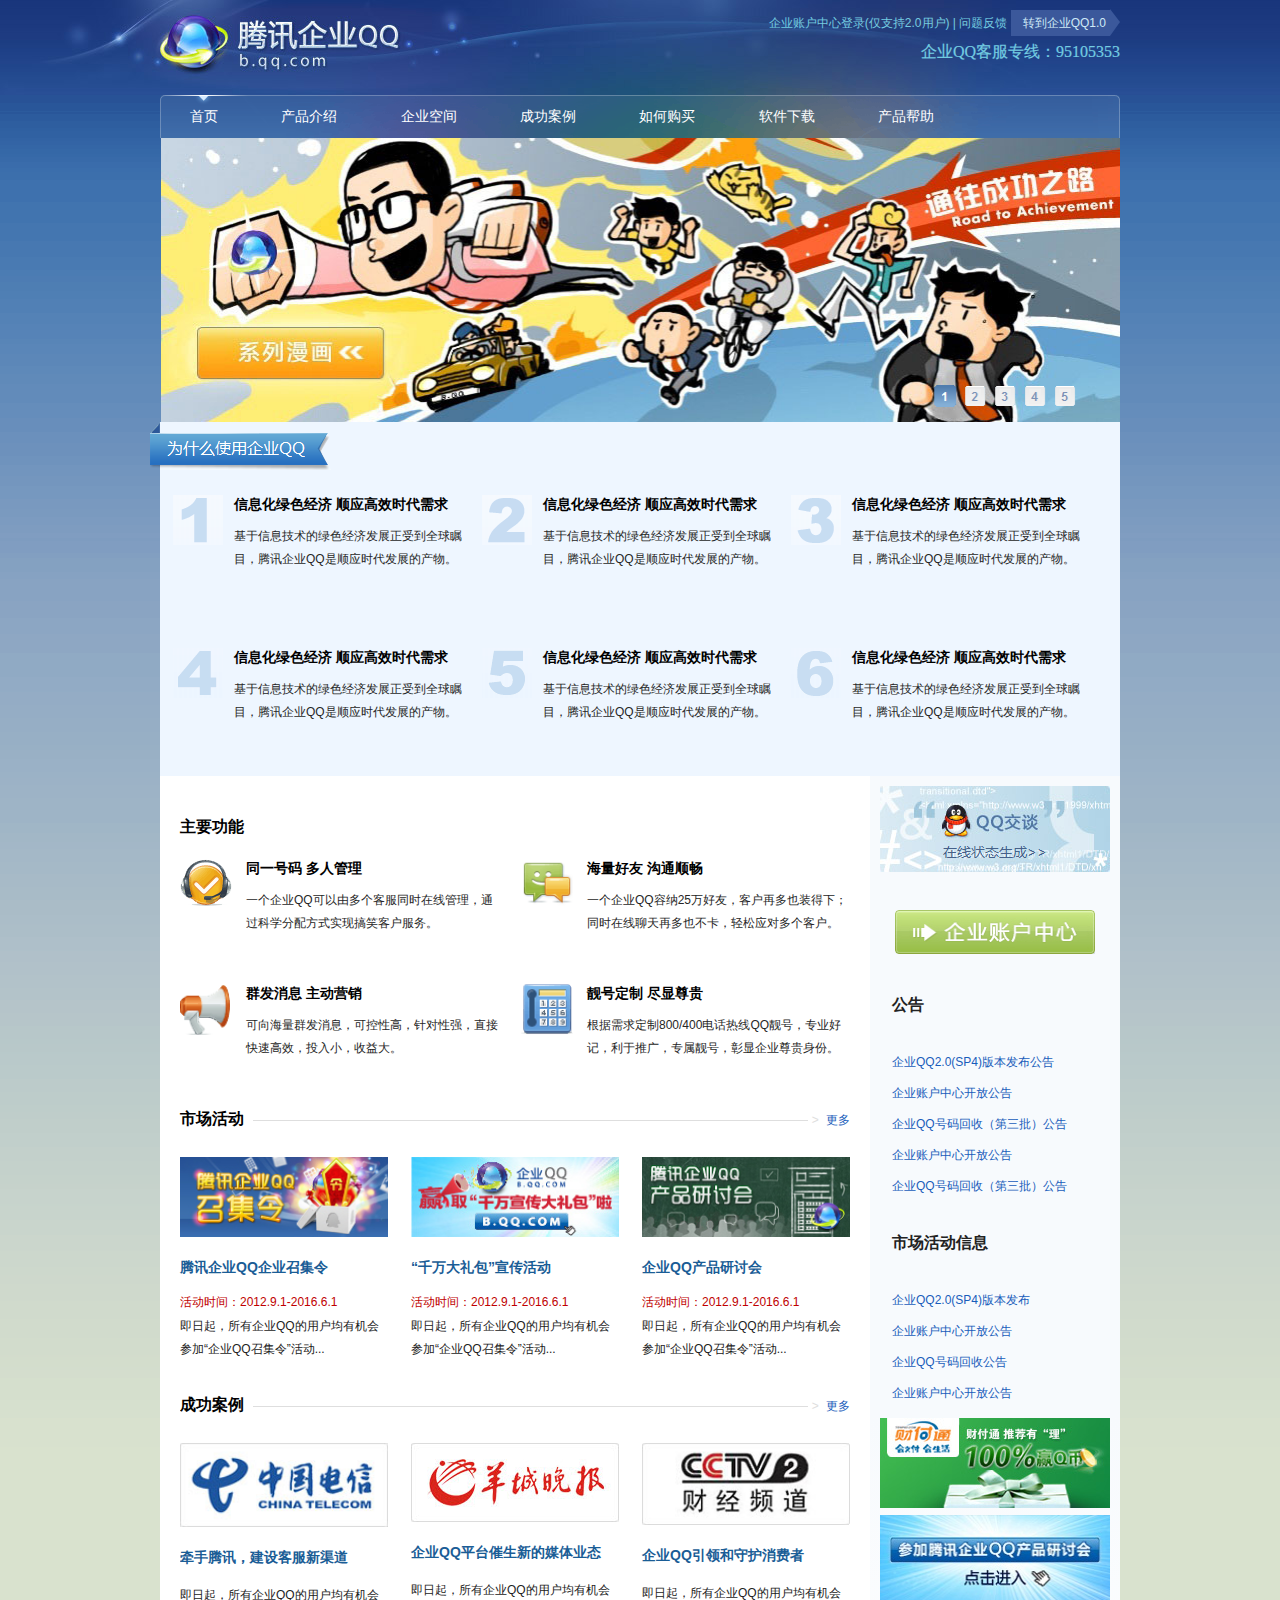
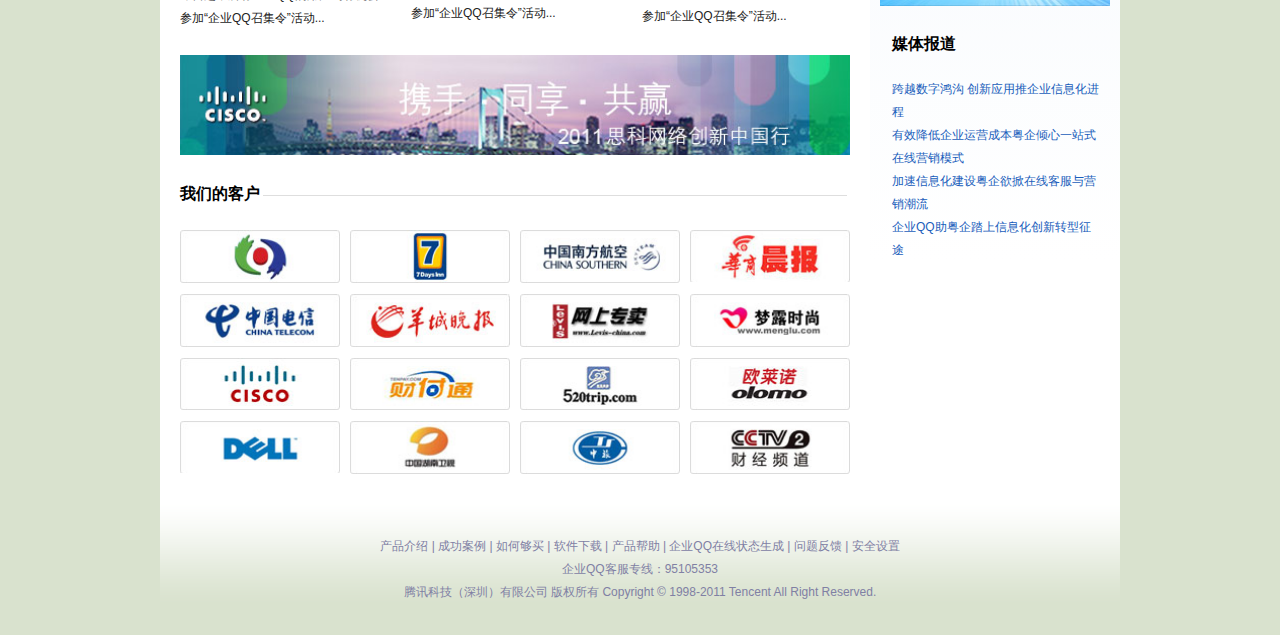
<file: index.html>
<!DOCTYPE html>
<html>
	<head>
		<meta charset="utf-8" />
		<title></title>
		<!-- 初始化样式、公共样式、自定义样式 -->
		<link rel="stylesheet" type="text/css" href="css/reset.css"/>
		<link rel="stylesheet" type="text/css" href="css/public.css"/>
		<link rel="stylesheet" type="text/css" href="css/index.css"/>
		<!--[if lt IE 9]>
		  <script src="http://cdn.static.runoob.com/libs/html5shiv/3.7/html5shiv.min.js"></script>
		<![endif]-->
	</head>
	<body>
		<!-- wrapper start-->
		<div class="wrapper">
			<!-- top start -->
			<header>
				<div class="head-text center">
					<p>企业账户中心登录(仅支持2.0用户) | 问题反馈 <span class="turnQq"><a href="javascript:;">转到企业QQ1.0</a></span><span class="arrows">					
					</span></p>
					<p><i class="iconfontyyy"><span class="qqService">企业QQ客服专线：95105353</span></i></p>
				</div>
			</header><!-- top end -->
			
			<!-- content box start -->
			<div class="big-box center">
				<!-- nav start -->
				<nav class="top-nav">
					<ul>
						<li class="active" ><a href="javascript:;">首页</a></li>
						<li><a href="product.html">产品介绍</a></li>
						<li><a href="company-space.html">企业空间</a></li>
						<li><a href="successful-case.html">成功案例</a></li>
						<li><a href="buy.html">如何购买</a></li>
						<li><a href="download.html">软件下载</a></li>
						<li><a href="help.html">产品帮助</a></li>
					</ul>
				</nav><!-- nav end -->
				
				<!-- 轮播图 start-->
				<div class="carousel">
					<img src="img/1.png"/>
				</div><!-- 轮播图 end-->
				
				<!-- 为什么使用企业QQ start-->
				<div class="middle2">
					<div class="middle2-header"></div>
					<div class="middle2-test-list">
						<ul class="why-use">
							<li>
								<figure><img src="img/num1.png"/></figure>
								<span id="">
									<h3>信息化绿色经济 顺应高效时代需求</h3>
									<p>基于信息技术的绿色经济发展正受到全球瞩目，腾讯企业QQ是顺应时代发展的产物。</p>
								</span>
							</li>
							<li>
								<figure><img src="img/num2.png"/></figure>
								<span id="">
									<h3>信息化绿色经济 顺应高效时代需求</h3>
									<p>基于信息技术的绿色经济发展正受到全球瞩目，腾讯企业QQ是顺应时代发展的产物。</p>
								</span>
							</li>
							<li>
								<figure><img src="img/num3.png"/></figure>
								<span id="">
									<h3>信息化绿色经济 顺应高效时代需求</h3>
									<p>基于信息技术的绿色经济发展正受到全球瞩目，腾讯企业QQ是顺应时代发展的产物。</p>
								</span>
							</li>
							<li>
								<figure><img src="img/num4.png"/></figure>
								<span id="">
									<h3>信息化绿色经济 顺应高效时代需求</h3>
									<p>基于信息技术的绿色经济发展正受到全球瞩目，腾讯企业QQ是顺应时代发展的产物。</p>
								</span>
							</li>
							<li>
								<figure><img src="img/num5.png"/></figure>
								<span id="">
									<h3>信息化绿色经济 顺应高效时代需求</h3>
									<p>基于信息技术的绿色经济发展正受到全球瞩目，腾讯企业QQ是顺应时代发展的产物。</p>
								</span>
							</li>
							<li>
								<figure><img src="img/num6.png"/></figure>
								<span id="">
									<h3>信息化绿色经济 顺应高效时代需求</h3>
									<p>基于信息技术的绿色经济发展正受到全球瞩目，腾讯企业QQ是顺应时代发展的产物。</p>
								</span>
							</li>
						</ul>					
					</div>
				</div><!-- 为什么使用企业QQ end-->
				
				<div class="middle3 clearFloat">
					<!--middle3 left start-->
					<div class="middle3-left left">
						<!--main function start -->
						<div class="main-function">
							<h3 class="f_16">主要功能</h3>
							<div class="function-list">
								<ul class="clearFloat">
									<li class="left left-li">
										<figure class="function-img left"><img src="img/QQ副本.png"/></figure>
										<span class="leftSpan left">
											<h3>同一号码 多人管理</h3>
											<p>一个企业QQ可以由多个客服同时在线管理，通过科学分配方式实现搞笑客户服务。</p>
										</span>
									</li>
									<li class="right right-li">
										<span class="rightSpan right">
											<h3>海量好友 沟通顺畅</h3>
											<p>一个企业QQ容纳25万好友，客户再多也装得下；同时在线聊天再多也不卡，轻松应对多个客户。</p>
										</span>
										<figure class="function-img right"><img src="img/腾讯企业QQ副本.png"/></figure>
									</li>
									<li class="left left-li">
										<figure class="function-img left"><img  src="img/腾讯企业QQ.png"/></figure>
										<span class="leftSpan left">
											<h3>群发消息 主动营销</h3>
											<p>可向海量群发消息，可控性高，针对性强，直接快速高效，投入小，收益大。</p>
										</span>
									</li>
									<li class="right right-li">
										<span class="rightSpan right">
											<h3>靓号定制 尽显尊贵</h3>
											<p>根据需求定制800/400电话热线QQ靓号，专业好记，利于推广，专属靓号，彰显企业尊贵身份。</p>
										</span>
										<figure class="function-img right"><img src="img/qq电话.png"/></figure>
									</li>
								</ul>
							</div>
						</div><!--main function end -->	
											
						<!-- marketing activity atart-->
						<div class="market-activi clearFloat">
							<!-- title start -->
							<div class="market-activi-title">
								<span class="bold f_16">市场活动</span>
								<span class="hr f_16"></span> <span class="hrF">&gt;</span>
								<span class="f_12 right more"> <a href="javascript:;">更多</a></span>
							</div><!-- title end -->
							<!-- active list start -->
							<div class="active-list">
								<div class="activi-one activity">
									<img src="img/3.png"/>
									<h3>腾讯企业QQ企业召集令</h3>
									<p class="activeTime">活动时间：2012.9.1-2016.6.1</p>
									<p class="activeCont">即日起，所有企业QQ的用户均有机会参加“企业QQ召集令”活动...</p>
								</div>
								<div class="activi-two  activity">
									<img src="img/4.png"/>
									<h3>“千万大礼包”宣传活动</h3>
									<p class="activeTime">活动时间：2012.9.1-2016.6.1</p>
									<p class="activeCont">即日起，所有企业QQ的用户均有机会参加“企业QQ召集令”活动...</p>
								</div>
								<div class="activi-three activity">
									<img src="img/5.png"/>
									<h3>企业QQ产品研讨会</h3>
									<p class="activeTime">活动时间：2012.9.1-2016.6.1</p>
									<p class="activeCont">即日起，所有企业QQ的用户均有机会参加“企业QQ召集令”活动...</p>
								</div>							
							</div><!-- active list end -->						
						</div><!-- marketing activity end-->	
						
						<!-- marketing activity atart-->
						<div class="successful-case">
							<div class="market-activi-title">
								<span class="bold f_16">成功案例</span>
								<span class="hr f_16"></span> <span class="hrF">&gt;</span>
								<span class="f_12 right more"> <a href="javascript:;">更多</a></span>
							</div>
							<div class="active-list">
								<!-- title start -->
								<div class="activi-one activity">
									<img src="img/6.png"/>
									<h3>牵手腾讯，建设客服新渠道</h3>
									<p class="activeCont">即日起，所有企业QQ的用户均有机会参加“企业QQ召集令”活动...</p>
								</div><!-- title end -->
								<!-- active list start -->
								<div class="activi-two  activity">
									<img src="img/7.png"/>
									<h3>企业QQ平台催生新的媒体业态</h3>
									<p class="activeCont">即日起，所有企业QQ的用户均有机会参加“企业QQ召集令”活动...</p>
								</div>
								<div class="activi-three activity">
									<img src="img/8.png"/>
									<h3>企业QQ引领和守护消费者</h3>
									<p class="activeCont">即日起，所有企业QQ的用户均有机会参加“企业QQ召集令”活动...</p>
								</div>
							</div><!-- active list end -->
						</div><!-- marketing activity end-->
						
						<!-- sisco start -->
						<div class="sisco">
							<img src="img/11.png"/>
						</div><!-- sisco end -->
						
						<div class="our-customer">						
							<div class="our-customer">
								<span class="bold f_16">我们的客户</span>
								<span class="ourHr"></span>
							</div>
							<div class="customer-img-list">
								<ul>
									<li><img src="img/12.png"/></li>
									<li><img src="img/13.png"/></li>
									<li><img src="img/14.png"/></li>
									<li><img src="img/15.png"/></li>
									<li><img src="img/16.png"/></li>
									<li><img src="img/17.png"/></li>
									<li><img src="img/18.png"/></li>
									<li><img src="img/19.png"/></li>
									<li><img src="img/20.png"/></li>
									<li><img src="img/21.png"/></li>
									<li><img src="img/22.png"/></li>
									<li><img src="img/23.png"/></li>
									<li><img src="img/24.png"/></li>
									<li><img src="img/25.png"/></li>
									<li><img src="img/26.png"/></li>
									<li><img src="img/27.png"/></li>
								</ul>
							</div>						
						</div> 
						
					</div><!--middle3 left start-->				
						
					<!-- middle3 right start-->
					<div class="middle3-right right">
						<!-- middle3-right-box1 start-->
						<div class="middle3-right-box1 clearFloat">
							<a class="qqTalk" href="javascript:;"><img src="img/28.png"/></a>
							<a class="toCompany" href="javascript:;"><img src="img/29.png"/></a>
							<div class="notice-box">
								<h3 class="notice-box-title">公告</h3>
								<ul class="notice-list">
									<li><a href="#">企业QQ2.0(SP4)版本发布公告</a></li>
									<li><a href="#">企业账户中心开放公告</a></li>
									<li><a href="#">企业QQ号码回收（第三批）公告</a></li>
									<li><a href="#">企业账户中心开放公告</a></li>
									<li><a href="#">企业QQ号码回收（第三批）公告</a></li>
								</ul>
								<h3 class="notice-box-title">市场活动信息</h3>
								<ul class="notice-list">
									<li><a href="#">企业QQ2.0(SP4)版本发布</a></li>
									<li><a href="#">企业账户中心开放公告</a></li>
									<li><a href="#">企业QQ号码回收公告</a></li>
									<li><a href="#">企业账户中心开放公告</a></li>
								</ul>							
							</div>
						</div><!-- middle3-right-box1 end-->
						<!-- middle3-right-box2 start-->
						<div class="middle3-right-box2">
							<a class="tenpay" href="javascript:;"><img src="img/9.png"/></a>
							<a class="qqSeminar" href="javascript:;"><img src="img/10.png"/></a>
							<div class="media-report">
								<h3 class="media-title f_16">媒体报道</h3>
								<ul class="media-list">
									<li><a href="#">跨越数字鸿沟 创新应用推企业信息化进程</a></li>
									<li><a href="#">有效降低企业运营成本粤企倾心一站式在线营销模式</a></li>
									<li><a href="#">加速信息化建设粤企欲掀在线客服与营销潮流</a></li>
									<li><a href="#">企业QQ助粤企踏上信息化创新转型征途</a></li>
								</ul>						
							</div>
						</div><!-- middle3-right-box1 end-->
					</div><!-- middle3 right end-->	
				</div>		
				
				<!-- foot placeholder start -->
				<div class="foot-push"></div>
				<!-- foot placeholder end -->	
			</div><!-- content box end -->
		</div><!-- wrapper end-->
		
		<!-- footer start -->
		<div class="foot-box center f_12">
			<p><a href="#">产品介绍 &#124; </a><a href="#">成功案例 &#124; </a><a href="#">如何够买 &#124; </a><a href="#">软件下载 &#124; </a><a href="#">产品帮助 &#124; </a><a href="#">企业QQ在线状态生成 &#124; </a><a href="#">问题反馈 &#124; </a><a href="#">安全设置</a></p>
			<p>企业QQ客服专线：95105353</p>
	       	<p>腾讯科技（深圳）有限公司  版权所有  Copyright &copy; 1998-2011 Tencent All Right Reserved.</p>			
		</div><!-- footer start -->
	</body>
</html>
</file>
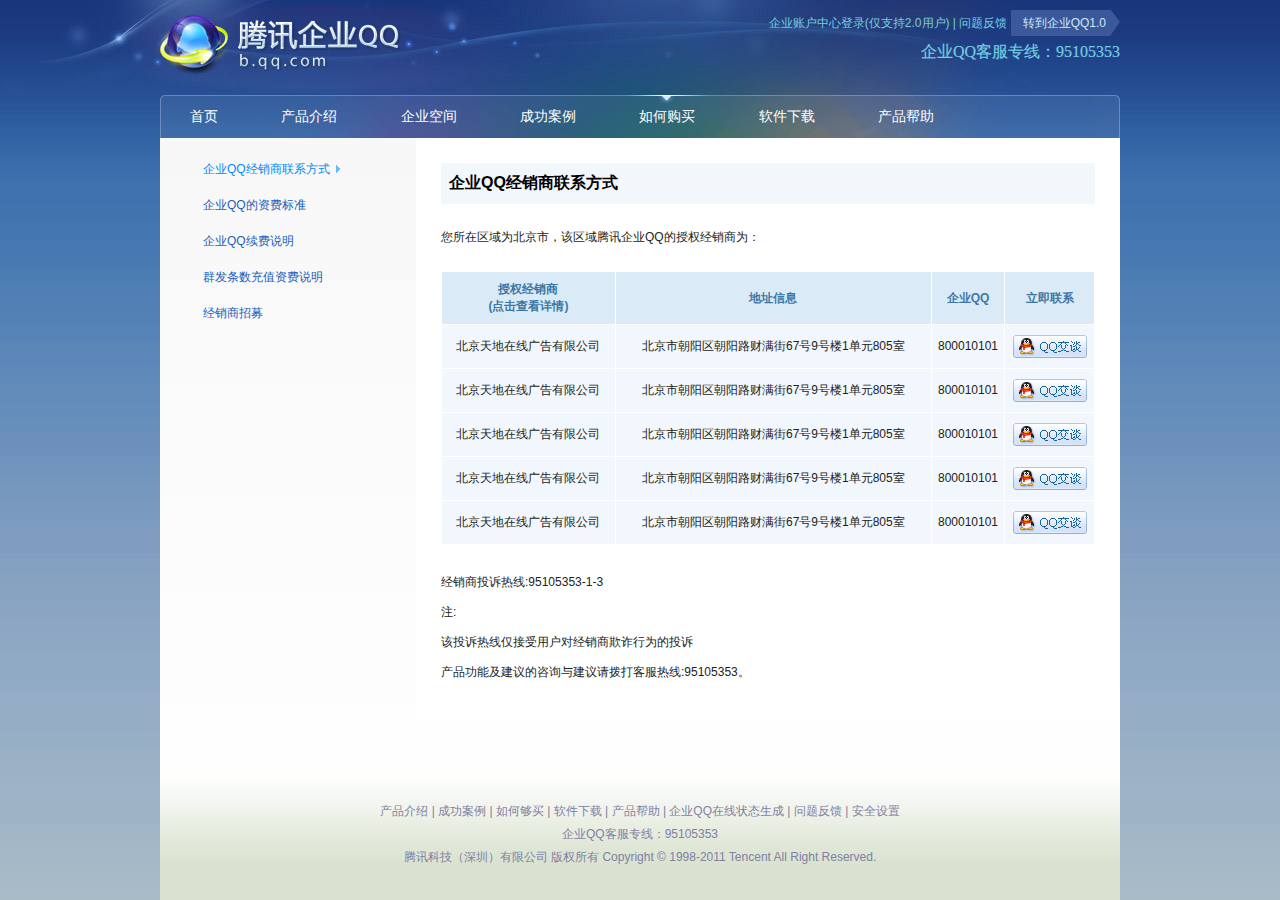
<file: buy.html>
<!DOCTYPE html>
<html>
	<head>
		<meta charset="utf-8" />
		<title></title>
		<!-- 初始化样式、公共样式、自定义样式 -->
		<link rel="stylesheet" type="text/css" href="css/reset.css"/>
		<link rel="stylesheet" type="text/css" href="css/public.css"/>
		<link rel="stylesheet" type="text/css" href="css/buy.css"/>
	</head>
	<body>
		<!-- wrapper start-->
		<div class="wrapper">
			<!-- top start -->
			<header>
				<div class="head-text center">
					<p>企业账户中心登录(仅支持2.0用户) | 问题反馈 <span class="turnQq"><a href="javascript:;">转到企业QQ1.0</a></span><span class="arrows">					
					</span></p>
					<p><i class="iconfontyyy"><span class="qqService">企业QQ客服专线：95105353</span></i></p>
				</div>
			</header><!-- top end -->
			
			<!-- big-box start -->
			<div class="big-box center">
				<!-- nav start -->
				<nav class="top-nav">
					<ul>
						<li><a href="index.html">首页</a></li>
						<li><a href="product.html">产品介绍</a></li>
						<li><a href="company-space.html">企业空间</a></li>
						<li><a href="successful-case.html">成功案例</a></li>
						<li class="active"><a href="javascript:;">如何购买</a></li>
						<li><a href="download.html">软件下载</a></li>
						<li><a href="help.html">产品帮助</a></li>
					</ul>
				</nav><!-- nav end -->
				
				<!-- content-box start-->
				<div class="content-box clearFloat">				
					<div class="left-box">
						<div class="content-left left">
							<ul id="left-nav">
								<li class="pro-selected"><a href="javascript:;">企业QQ经销商联系方式</a></li>
								<li><a href="javascript:;">企业QQ的资费标准</a></li>
								<li><a href="javascript:;">企业QQ续费说明</a></li>
								<li><a href="javascript:;">群发条数充值资费说明</a></li>
								<li><a href="javascript:;">经销商招募</a></li>
							</ul>
						</div>
						<div class="left-bottom-bg"></div>
					</div>				
					<div class="right-box">
						<div class="content-right right">
							<h3 class="f_16 summarize">企业QQ经销商联系方式</h2>
							<p class="f_12 titleP">您所在区域为北京市，该区域腾讯企业QQ的授权经销商为：</p>
							<table class="dealer" border="0" cellspacing="" cellpadding="">
								<thead>
									<tr>
										<th>授权经销商<br />(点击查看详情)</th>
										<th>地址信息</th>
										<th>企业QQ</th>
										<th>立即联系</th>
									</tr>
								</thead>
								<tbody>
									<tr>
										<td><span class="dealerName">北京天地在线广告有限公司</span></td>
										<td>北京市朝阳区朝阳路财满街67号9号楼1单元805室</td>
										<td>800010101</td>
										<td><a href="javascript:;"><img class="qqTalk" src="img/qqTalk.png"/></a></td>
									</tr>
									<tr>
										<td><span class="dealerName">北京天地在线广告有限公司</span></td>
										<td>北京市朝阳区朝阳路财满街67号9号楼1单元805室</td>
										<td>800010101</td>
										<td><a href="javascript:;"><img class="qqTalk" src="img/qqTalk.png"/></a></td>
									</tr>
									<tr>
										<td><span class="dealerName">北京天地在线广告有限公司</span></td>
										<td>北京市朝阳区朝阳路财满街67号9号楼1单元805室</td>
										<td>800010101</td>
										<td><a href="javascript:;"><img class="qqTalk" src="img/qqTalk.png"/></a></td>
									</tr>
									<tr>
										<td><span class="dealerName">北京天地在线广告有限公司</span></td>
										<td>北京市朝阳区朝阳路财满街67号9号楼1单元805室</td>
										<td>800010101</td>
										<td><a href="javascript:;"><img class="qqTalk" src="img/qqTalk.png"/></a></td>
									</tr>
									<tr>
										<td><span class="dealerName">北京天地在线广告有限公司</span></td>
										<td>北京市朝阳区朝阳路财满街67号9号楼1单元805室</td>
										<td>800010101</td>
										<td><a href="javascript:;"><img class="qqTalk" src="img/qqTalk.png"/></a></td>
									</tr>
								</tbody>
							</table>
							<p class="remarkP">经销商投诉热线:95105353-1-3</p>
							<p class="remarkP">注:</p>
							<p class="remarkP">该投诉热线仅接受用户对经销商欺诈行为的投诉</p>
							<p class="remarkP">产品功能及建议的咨询与建议请拨打客服热线:95105353。</p>
							<span class="intro">点击查看详情</span>
							<div class="intro-box">
								<div class="close">X</div>
								<div class="intro-model">
									<h3>北京天地在线广告有限公司</h3>
									<h4>售前咨询</h4>
									<p>联系人：田昊男 联系电话:010-51386351,13436573763 Email:qyqq@372163.com</p>
									<h4>售后服务:</h4>
									<p>联系人：王 一 联系电话:010-51386352 Email:qqkf@372163.com</p>
									<h4>服务监督:</h4>
									<p>联系人:信意安 联系电话:13910952218 Email:xinyian@372163.com</p>
								</div>								
							</div>
						</div>					
					</div>				
				</div><!-- content-box end-->			
				
				<!-- foot placeholder start -->
				<div class="foot-push"></div>
				<!-- foot placeholder end -->				
			</div><!-- big-box end -->		
		</div><!-- wrapper end-->
		
		<!-- footer start -->
		<footer class="foot-box center f_12">
			<p><a href="#">产品介绍 &#124; </a><a href="#">成功案例 &#124; </a><a href="#">如何够买 &#124; </a><a href="#">软件下载 &#124; </a><a href="#">产品帮助 &#124; </a><a href="#">企业QQ在线状态生成 &#124; </a><a href="#">问题反馈 &#124; </a><a href="#">安全设置</a></p>
			<p>企业QQ客服专线：95105353</p>
	       	<p>腾讯科技（深圳）有限公司  版权所有  Copyright &copy; 1998-2011 Tencent All Right Reserved.</p>			
		</footer><!-- footer start -->
	</body>
	<script src="js/jquery-1.11.3.min.js" type="text/javascript" charset="utf-8"></script>
	<script src="js/particulars.js" type="text/javascript" charset="utf-8"></script>
	<script type="text/javascript">
		$(".top-nav ul li").click(function(){
			$(this).addClass("active").siblings().removeClass("active");
		});	
		$("#left-nav li").click(function(){
			$(this).addClass("pro-selected").siblings().removeClass("pro-selected");
		});
		
		// 悬停提示效果
		particulars("dealerName", "intro");
		
		//详情显示
		var introBox = document.getElementsByClassName("intro-box")[0];
		var introModel = document.getElementsByClassName("intro-model")[0];
		var dealerName = document.getElementsByClassName("dealerName");
		var wrapper = document.getElementsByClassName("wrapper")[0];
		console.log(wrapper);
		for (k in dealerName) {
			dealerName[k].onclick = function(){
				introBox.style.display = "block";
//				document.body.style.overflow = "hidden";
			}
		}
		introBox.onclick = function(){
			this.style.display = "none";
//			document.body.style.overflow =  "auto";
		}
		introModel.onclick = function(e){
			var e = e || window.event;
			event.stopPropagation();
		}
		
	</script>
</html>
</file>
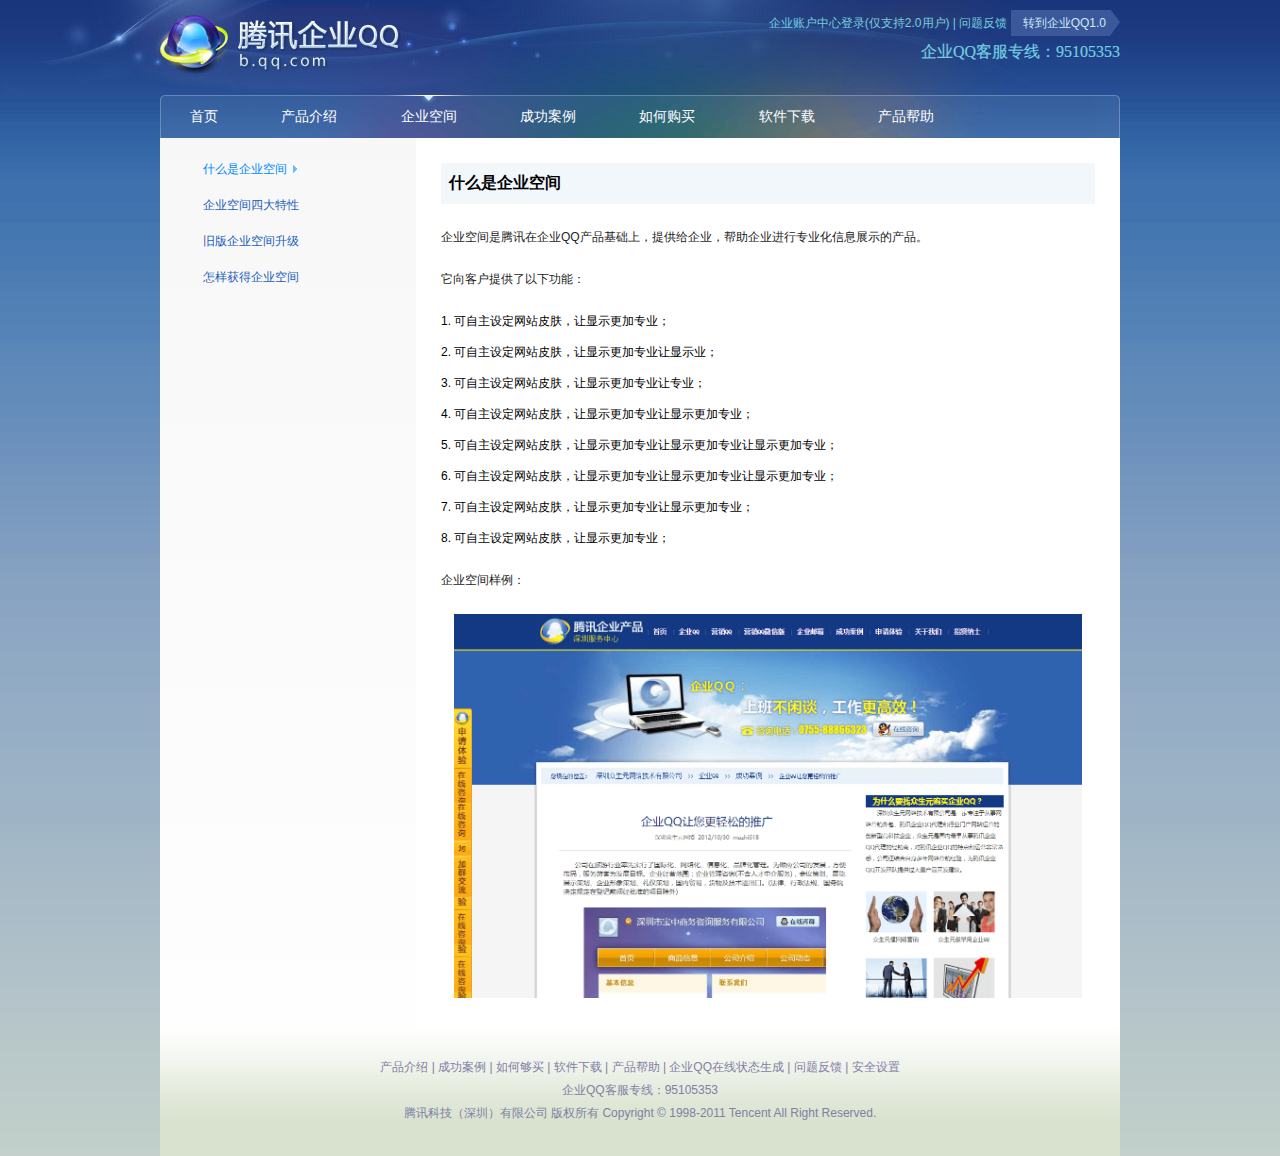
<file: company-space.html>
<!DOCTYPE html>
<html>
	<head>
		<meta charset="utf-8" />
		<title></title>
		<!-- 初始化样式、公共样式、自定义样式 -->
		<link rel="stylesheet" type="text/css" href="css/reset.css"/>
		<link rel="stylesheet" type="text/css" href="css/public.css"/>
		<link rel="stylesheet" type="text/css" href="css/company-space.css"/>
	</head>
	<body>
		<!-- wrapper start-->
		<div class="wrapper">
			<!-- top start -->
			<header>
				<div class="head-text center">
					<p>企业账户中心登录(仅支持2.0用户) | 问题反馈 <span class="turnQq"><a href="javascript:;">转到企业QQ1.0</a></span><span class="arrows">					
					</span></p>
					<p><i class="iconfontyyy"><span class="qqService">企业QQ客服专线：95105353</span></i></p>
				</div>
			</header><!-- top end -->
			
			<!-- big-box start -->
			<div class="big-box center">
				<!-- nav start -->
				<nav class="top-nav">
					<ul>
						<li><a href="index.html">首页</a></li>
						<li><a href="product.html">产品介绍</a></li>
						<li class="active"><a href="javascript:;">企业空间</a></li>
						<li><a href="successful-case.html">成功案例</a></li>
						<li><a href="buy.html">如何购买</a></li>
						<li><a href="download.html">软件下载</a></li>
						<li><a href="help.html">产品帮助</a></li>
					</ul>
				</nav><!-- nav end -->
				
				<!-- content-box start-->
				<div class="content-box clearFloat">				
					<div class="left-box">
						<div class="content-left left">
							<ul id="left-nav">
								<li class="pro-selected"><a href="javascript:;">什么是企业空间</a></li>
								<li><a href="javascript:;">企业空间四大特性</a></li>
								<li><a href="javascript:;">旧版企业空间升级</a></li>
								<li><a href="javascript:;">怎样获得企业空间</a></li>
							</ul>
						</div>
						<div class="left-bottom-bg"></div>
					</div>				
					<div class="right-box">
						<div class="content-right right">
							<h3 class="f_16 summarize">什么是企业空间</h2>
							<p class="f_12">企业空间是腾讯在企业QQ产品基础上，提供给企业，帮助企业进行专业化信息展示的产品。</p>
							<p class="f_12">它向客户提供了以下功能：</p>
							<p id="space-li">
								<ol start="1">
									<li>可自主设定网站皮肤，让显示更加专业；</li>
									<li>可自主设定网站皮肤，让显示更加专业让显示业；</li>
									<li>可自主设定网站皮肤，让显示更加专业让专业；</li>
									<li>可自主设定网站皮肤，让显示更加专业让显示更加专业；</li>
									<li>可自主设定网站皮肤，让显示更加专业让显示更加专业让显示更加专业；</li>
									<li>可自主设定网站皮肤，让显示更加专业让显示更加专业让显示更加专业；</li>
									<li>可自主设定网站皮肤，让显示更加专业让显示更加专业；</li>
									<li>可自主设定网站皮肤，让显示更加专业；</li>
								</ol>
							</p>
							<p>企业空间样例：</p>
							<img class="caseOne" src="img/case1.png"/>
						</div>					
					</div>				
				</div><!-- content-box end-->			
				
				<!-- foot placeholder start -->
				<div class="foot-push"></div>
				<!-- foot placeholder end -->				
			</div><!-- big-box end -->		
		</div><!-- wrapper end-->
		
		<!-- footer start -->
		<footer class="foot-box center f_12">
			<p><a href="#">产品介绍 &#124; </a><a href="#">成功案例 &#124; </a><a href="#">如何够买 &#124; </a><a href="#">软件下载 &#124; </a><a href="#">产品帮助 &#124; </a><a href="#">企业QQ在线状态生成 &#124; </a><a href="#">问题反馈 &#124; </a><a href="#">安全设置</a></p>
			<p>企业QQ客服专线：95105353</p>
	       	<p>腾讯科技（深圳）有限公司  版权所有  Copyright &copy; 1998-2011 Tencent All Right Reserved.</p>			
		</footer><!-- footer start -->
	</body>
	<script src="js/jquery-1.11.3.min.js" type="text/javascript" charset="utf-8"></script>
	<script type="text/javascript">
		$(".top-nav ul li").click(function(){
			$(this).addClass("active").siblings().removeClass("active");
		});	
		$("#left-nav li").click(function(){
			$(this).addClass("pro-selected").siblings().removeClass("pro-selected");
		});
	</script>
</html>
</file>
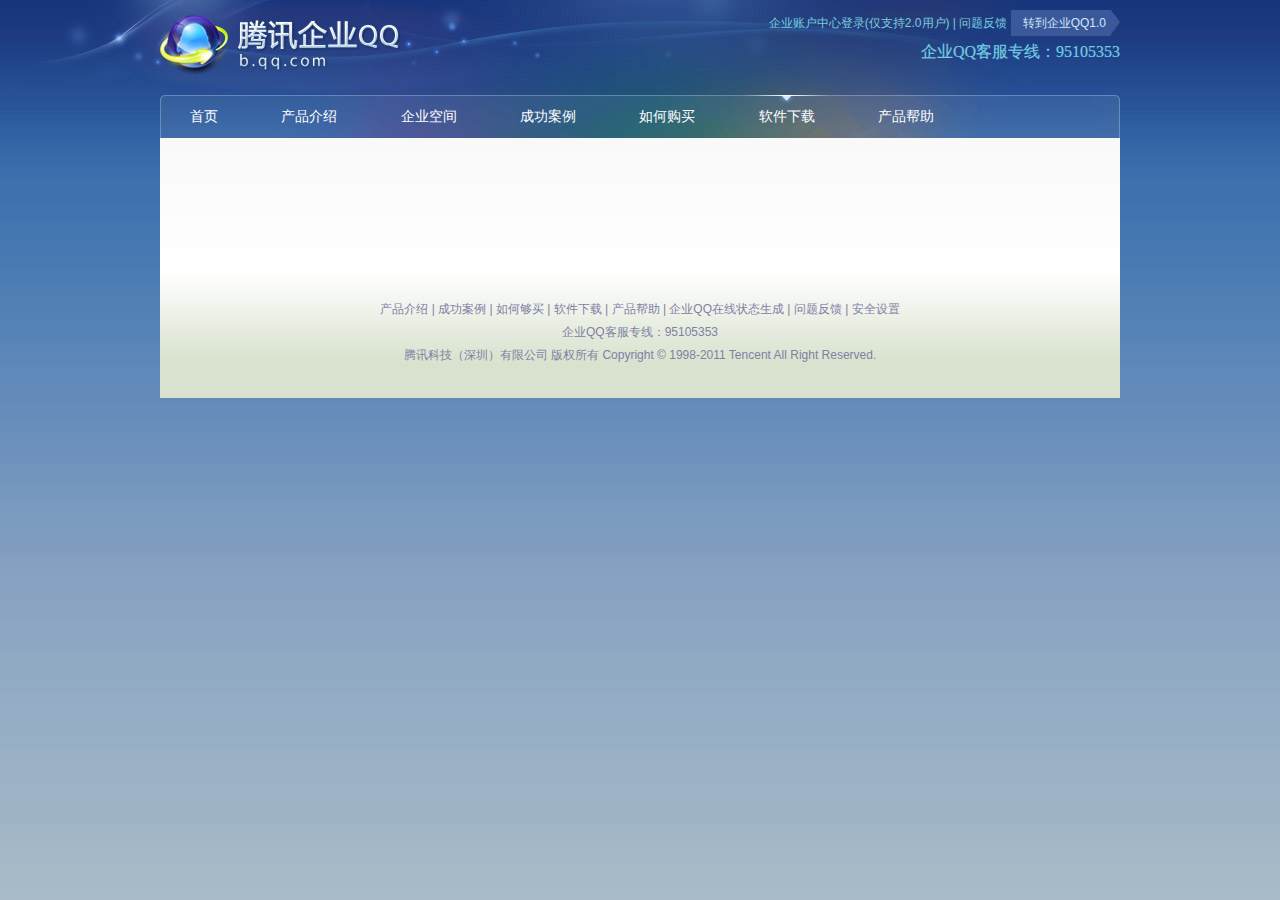
<file: download.html>
<!DOCTYPE html>
<html>
	<head>
		<meta charset="utf-8" />
		<title></title>
		<!-- 初始化样式、公共样式、自定义样式 -->
		<link rel="stylesheet" type="text/css" href="css/reset.css"/>
		<link rel="stylesheet" type="text/css" href="css/public.css"/>
		<!--<link rel="stylesheet" type="text/css" href="css/index.css"/>-->
	</head>
	<body>
		<!-- top start -->
		<header>
			<div class="head-text center">
				<p>企业账户中心登录(仅支持2.0用户) | 问题反馈 <span class="turnQq"><a href="javascript:;">转到企业QQ1.0</a></span><span class="arrows">					
				</span></p>
				<p><i class="iconfontyyy"><span class="qqService">企业QQ客服专线：95105353</span></i></p>
			</div>
		</header><!-- top end -->
		
		<!-- content box start -->
		<div class="big-box center">
			<!-- nav start -->
			<nav class="top-nav">
				<ul>
					<li><a href="index.html">首页</a></li>
					<li><a  href="javascript:;">产品介绍</a></li>
					<li><a href="company-space.html">企业空间</a></li>
					<li><a href="successful-case.html">成功案例</a></li>
					<li><a href="buy.html">如何购买</a></li>
					<li class="active"><a href="javascrpt:;">软件下载</a></li>
					<li><a href="help.html">产品帮助</a></li>
				</ul>
			</nav><!-- nav end -->
			
			<!-- content box-->
			<div class="content-box">
				<div class="content-left">
					
				</div>
			</div>
			<div class="foot-push"></div>
		</div><!-- content box end -->
		
		<!-- footer start -->
		<footer class="foot-box center f_12">
			<p><a href="#">产品介绍 &#124; </a><a href="#">成功案例 &#124; </a><a href="#">如何够买 &#124; </a><a href="#">软件下载 &#124; </a><a href="#">产品帮助 &#124; </a><a href="#">企业QQ在线状态生成 &#124; </a><a href="#">问题反馈 &#124; </a><a href="#">安全设置</a></p>
			<p>企业QQ客服专线：95105353</p>
	       	<p>腾讯科技（深圳）有限公司  版权所有  Copyright &copy; 1998-2011 Tencent All Right Reserved.</p>			
		</footer><!-- footer start -->
	</body>
</html>
</file>
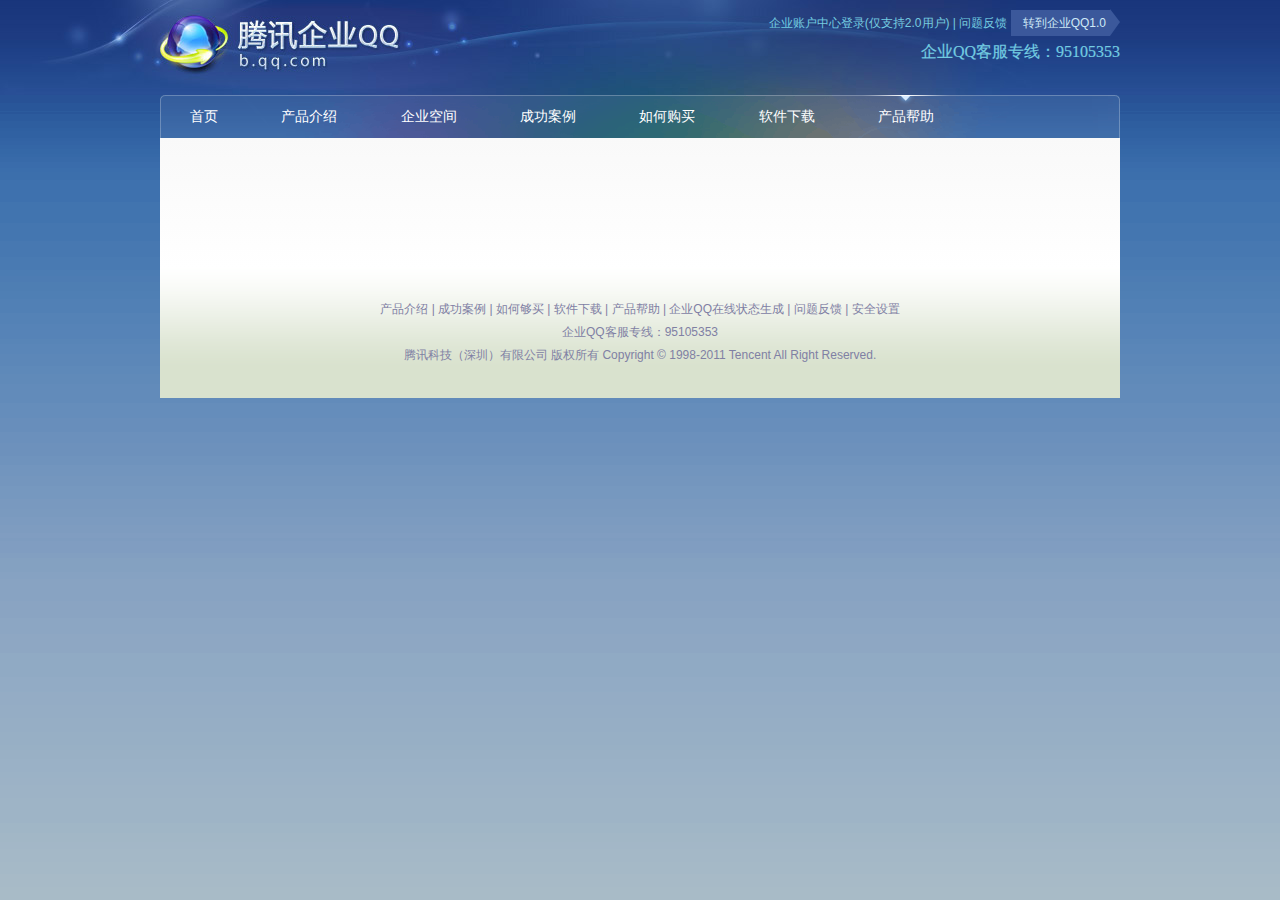
<file: help.html>
<!DOCTYPE html>
<html>
	<head>
		<meta charset="utf-8" />
		<title></title>
		<!-- 初始化样式、公共样式、自定义样式 -->
		<link rel="stylesheet" type="text/css" href="css/reset.css"/>
		<link rel="stylesheet" type="text/css" href="css/public.css"/>
		<!--<link rel="stylesheet" type="text/css" href="css/index.css"/>-->
	</head>
	<body>
		<!-- top start -->
		<header>
			<div class="head-text center">
				<p>企业账户中心登录(仅支持2.0用户) | 问题反馈 <span class="turnQq"><a href="javascript:;">转到企业QQ1.0</a></span><span class="arrows">					
				</span></p>
				<p><i class="iconfontyyy"><span class="qqService">企业QQ客服专线：95105353</span></i></p>
			</div>
		</header><!-- top end -->
		
		<!-- content box start -->
		<div class="big-box center">
			<!-- nav start -->
			<nav class="top-nav">
				<ul>
					<li><a href="index.html">首页</a></li>
					<li><a  href="product.html">产品介绍</a></li>
					<li><a href="company-space.html">企业空间</a></li>
					<li><a href="successful-case.html">成功案例</a></li>
					<li><a href="buy.html">如何购买</a></li>
					<li><a href="download.html">软件下载</a></li>
					<li class="active"><a href="javascript:;">产品帮助</a></li>
				</ul>
			</nav><!-- nav end -->
			
			<!-- content box-->
			<div class="content-box">
				<div class="content-left">
					
				</div>
			</div>
			<div class="foot-push"></div>
		</div><!-- content box end -->
		
		<!-- footer start -->
		<footer class="foot-box center f_12">
			<p><a href="#">产品介绍 &#124; </a><a href="#">成功案例 &#124; </a><a href="#">如何够买 &#124; </a><a href="#">软件下载 &#124; </a><a href="#">产品帮助 &#124; </a><a href="#">企业QQ在线状态生成 &#124; </a><a href="#">问题反馈 &#124; </a><a href="#">安全设置</a></p>
			<p>企业QQ客服专线：95105353</p>
	       	<p>腾讯科技（深圳）有限公司  版权所有  Copyright &copy; 1998-2011 Tencent All Right Reserved.</p>			
		</footer><!-- footer start -->
	</body>
</html>
</file>
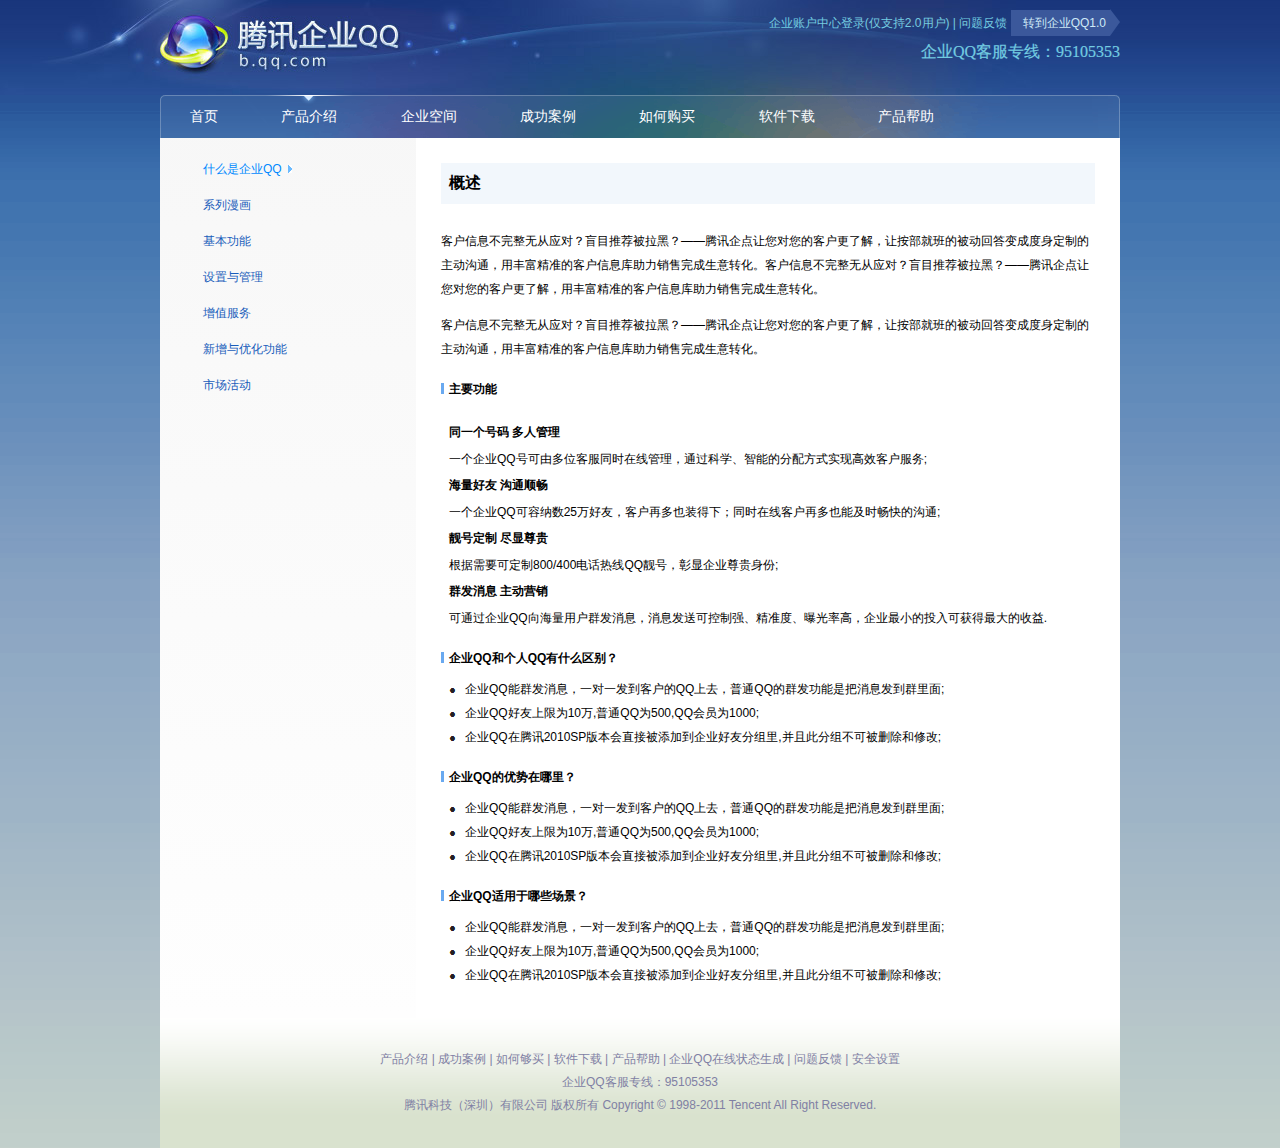
<file: product.html>
<!DOCTYPE html>
<html>
	<head>
		<meta charset="utf-8" />
		<title></title>
		<!-- 初始化样式、公共样式、自定义样式 -->
		<link rel="stylesheet" type="text/css" href="css/reset.css"/>
		<link rel="stylesheet" type="text/css" href="css/public.css"/>
		<link rel="stylesheet" type="text/css" href="css/product.css"/>
	</head>
	<body>
		<!-- wrapper start-->
		<div class="wrapper">
			<!-- top start -->
			<header>
				<div class="head-text center">
					<p>企业账户中心登录(仅支持2.0用户) | 问题反馈 <span class="turnQq"><a href="javascript:;">转到企业QQ1.0</a></span><span class="arrows">					
					</span></p>
					<p><i class="iconfontyyy"><span class="qqService">企业QQ客服专线：95105353</span></i></p>
				</div>
			</header><!-- top end -->
			
			<!-- big-box start -->
			<div class="big-box center">
				<!-- nav start -->
				<nav class="top-nav">
					<ul>
						<li><a href="index.html">首页</a></li>
						<li class="active"><a  href="javascript:;">产品介绍</a></li>
						<li><a href="company-space.html">企业空间</a></li>
						<li><a href="successful-case.html">成功案例</a></li>
						<li><a href="buy.html">如何购买</a></li>
						<li><a href="download.html">软件下载</a></li>
						<li><a href="help.html">产品帮助</a></li>
					</ul>
				</nav><!-- nav end -->
				
				
				<!-- content-box start-->
				<div class="content-box clearFloat">				
					<div class="left-box">
						<div class="content-left left">
							<ul id="left-nav">
								<li class="pro-selected"><a href="javascript:;">什么是企业QQ</a></li>
								<li><a href="javascript:;">系列漫画</a></li>
								<li><a href="javascript:;">基本功能</a></li>
								<li><a href="javascript:;">设置与管理</a></li>
								<li><a href="javascript:;">增值服务</a></li>
								<li><a href="javascript:;">新增与优化功能</a></li>
								<li><a href="javascript:;">市场活动</a></li>
							</ul>
						</div>
						<div class="left-bottom-bg"></div>
					</div>				
					<div class="right-box">
						<div class="content-right right">
							<h3 class="f_16 summarize">概述</h2>
							<p>客户信息不完整无从应对？盲目推荐被拉黑？——腾讯企点让您对您的客户更了解，让按部就班的被动回答变成度身定制的主动沟通，用丰富精准的客户信息库助力销售完成生意转化。客户信息不完整无从应对？盲目推荐被拉黑？——腾讯企点让您对您的客户更了解，用丰富精准的客户信息库助力销售完成生意转化。</p>
							<p>客户信息不完整无从应对？盲目推荐被拉黑？——腾讯企点让您对您的客户更了解，让按部就班的被动回答变成度身定制的主动沟通，用丰富精准的客户信息库助力销售完成生意转化。</p>
							<section>
								<h3 class="f_12"><span class="iconBlock"></span>主要功能</h3>
								<h4 class="f_12">同一个号码 多人管理</h4>
								<p>一个企业QQ号可由多位客服同时在线管理，通过科学、智能的分配方式实现高效客户服务;</p>
								<h4 class="f_12">海量好友 沟通顺畅</h4>
								<p>一个企业QQ可容纳数25万好友，客户再多也装得下；同时在线客户再多也能及时畅快的沟通;</p>
								<h4 class="f_12">靓号定制 尽显尊贵</h4>
								<p>根据需要可定制800/400电话热线QQ靓号，彰显企业尊贵身份;</p>
								<h4 class="f_12">群发消息 主动营销</h4>
								<p>可通过企业QQ向海量用户群发消息，消息发送可控制强、精准度、曝光率高，企业最小的投入可获得最大的收益.</p>
							</section>
							<section class="sectionBottom">
								<h3 class="f_12"><span class="iconBlock"></span>企业QQ和个人QQ有什么区别？</h3>
								<ul>
									<li>企业QQ能群发消息，一对一发到客户的QQ上去，普通QQ的群发功能是把消息发到群里面; </li>
									<li>企业QQ好友上限为10万,普通QQ为500,QQ会员为1000; </li>
									<li>企业QQ在腾讯2010SP版本会直接被添加到企业好友分组里,并且此分组不可被删除和修改;</li>
								</ul>
							</section>
							<section class="sectionBottom">
								<h3 class="f_12"><span class="iconBlock"></span>企业QQ的优势在哪里？</h3>
								<ul>
									<li>企业QQ能群发消息，一对一发到客户的QQ上去，普通QQ的群发功能是把消息发到群里面; </li>
									<li>企业QQ好友上限为10万,普通QQ为500,QQ会员为1000; </li>
									<li>企业QQ在腾讯2010SP版本会直接被添加到企业好友分组里,并且此分组不可被删除和修改;</li>
								</ul>
							</section>
							<section class="sectionBottom">
								<h3 class="f_12"><span class="iconBlock"></span>企业QQ适用于哪些场景？</h3>
								<ul>
									<li>企业QQ能群发消息，一对一发到客户的QQ上去，普通QQ的群发功能是把消息发到群里面; </li>
									<li>企业QQ好友上限为10万,普通QQ为500,QQ会员为1000; </li>
									<li>企业QQ在腾讯2010SP版本会直接被添加到企业好友分组里,并且此分组不可被删除和修改;</li>
								</ul>
							</section>
						</div>					
					</div>				
				</div><!-- content-box end-->			
				
				<!-- foot placeholder start -->
				<div class="foot-push"></div>
				<!-- foot placeholder end -->				
			</div><!-- big-box end -->		
		</div><!-- wrapper end-->
		
		<!-- footer start -->
		<footer class="foot-box center f_12">
			<p><a href="#">产品介绍 &#124; </a><a href="#">成功案例 &#124; </a><a href="#">如何够买 &#124; </a><a href="#">软件下载 &#124; </a><a href="#">产品帮助 &#124; </a><a href="#">企业QQ在线状态生成 &#124; </a><a href="#">问题反馈 &#124; </a><a href="#">安全设置</a></p>
			<p>企业QQ客服专线：95105353</p>
	       	<p>腾讯科技（深圳）有限公司  版权所有  Copyright &copy; 1998-2011 Tencent All Right Reserved.</p>			
		</footer><!-- footer start -->
	</body>
	<script src="js/jquery-1.11.3.min.js" type="text/javascript" charset="utf-8"></script>
	<script type="text/javascript">
		$("#left-nav li").click(function(){
			$(this).addClass("pro-selected").siblings().removeClass("pro-selected");
		});
	</script>
</html>
</file>
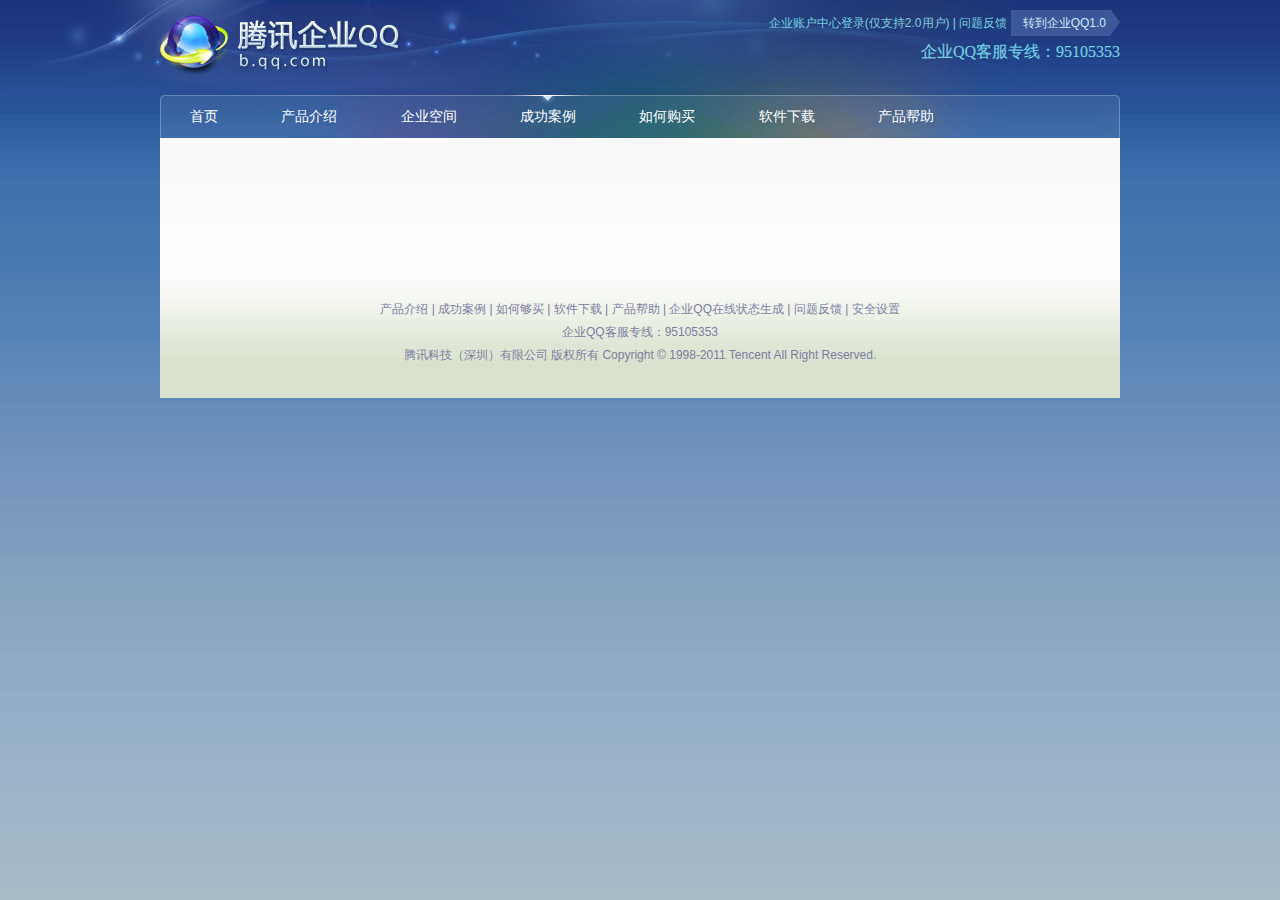
<file: successful-case.html>
<!DOCTYPE html>
<html>
	<head>
		<meta charset="utf-8" />
		<title></title>
		<!-- 初始化样式、公共样式、自定义样式 -->
		<link rel="stylesheet" type="text/css" href="css/reset.css"/>
		<link rel="stylesheet" type="text/css" href="css/public.css"/>
		<!--<link rel="stylesheet" type="text/css" href="css/index.css"/>-->
	</head>
	<body>
		<!-- top start -->
		<header>
			<div class="head-text center">
				<p>企业账户中心登录(仅支持2.0用户) | 问题反馈 <span class="turnQq"><a href="javascript:;">转到企业QQ1.0</a></span><span class="arrows">					
				</span></p>
				<p><i class="iconfontyyy"><span class="qqService">企业QQ客服专线：95105353</span></i></p>
			</div>
		</header><!-- top end -->
		
		<!-- content box start -->
		<div class="big-box center">
			<!-- nav start -->
			<nav class="top-nav">
				<ul>
					<li><a href="index.html">首页</a></li>
					<li><a href="product.html">产品介绍</a></li>
					<li><a href="company-space.html">企业空间</a></li>
					<li class="active"><a href="javascript:;">成功案例</a></li>
					<li><a href="buy.html">如何购买</a></li>
					<li><a href="download.html">软件下载</a></li>
					<li><a href="help.html">产品帮助</a></li>
				</ul>
			</nav><!-- nav end -->
			
			<!-- content box-->
			<div class="content-box">
				<div class="content-left">
					
				</div>
				
			</div>
			<div class="foot-push"></div>
		</div><!-- content box end -->
		
		<!-- footer start -->
		<footer class="foot-box center f_12">
			<p><a href="#">产品介绍 &#124; </a><a href="#">成功案例 &#124; </a><a href="#">如何够买 &#124; </a><a href="#">软件下载 &#124; </a><a href="#">产品帮助 &#124; </a><a href="#">企业QQ在线状态生成 &#124; </a><a href="#">问题反馈 &#124; </a><a href="#">安全设置</a></p>
			<p>企业QQ客服专线：95105353</p>
	       	<p>腾讯科技（深圳）有限公司  版权所有  Copyright &copy; 1998-2011 Tencent All Right Reserved.</p>			
		</footer><!-- footer start -->
	</body>
</html>
</file>
<file: css/public.css>
/*publick style*/
.center{margin: 0 auto}
.left{float: left}
.right{float: right}
.f_12{font-size: 12px}
.f_14{font-size: 14px}
.f_16{font-size: 16px}
.bold{font-weight: bold}
a:link{color: #195dbb}
a:visited{color: #195dbb}
a:hover{color: #775da9}
a:active{color: darkblue}
.clearFloat:after{content: "";display: block;clear: both;width: 0;height: 0;visibility: hidden;overflow: hidden}

/* 阿里巴巴字体库 */
@font-face {
  font-family: 'iconfont';  /* project id 211183 */
  src: url('//at.alicdn.com/t/font_c9x342c8eq5pcik9.eot');
  src: url('//at.alicdn.com/t/font_c9x342c8eq5pcik9.eot?#iefix') format('embedded-opentype'),
  url('//at.alicdn.com/t/font_c9x342c8eq5pcik9.woff') format('woff'),
  url('//at.alicdn.com/t/font_c9x342c8eq5pcik9.ttf') format('truetype'),
  url('//at.alicdn.com/t/font_c9x342c8eq5pcik9.svg#iconfont') format('svg');
}
.iconfontyyy{
    font-family:"iconfont" !important;
    font-size:16px;font-style:normal;
    -webkit-font-smoothing: antialiased;
    -webkit-text-stroke-width: 0.2px;
    -moz-osx-font-smoothing: grayscale}

/* body style */
html,body{height: 100%;}
body{color: black;font-size: 12px;font-family: verdana,arial,helvetica,sans-serif;background: url(../img/bg.gif) repeat-x #d9e2ce;}
.wrapper{width: 100%;min-height: 100%;height: auto !important;height: 100%;margin: 0 auto -130px;}
/* header style start */
header{height: 95px;min-width: 960px;overflow: hidden;background: url(../img/head_bg.jpg) center;}
.head-text{width: 960px;color: #73cce1;margin: 15px auto 0;text-align: right;font-size: 12px;}
.turnQq{padding: 6px 4px 6px 12px;background-color: #3b589b}
.turnQq a{color: #cfeaf7}
.qqService:before{content:"\e68c";color: #FFF;margin-right: 6px}
/* 箭头*/
.arrows{width: 0;height: 0;display: inline-block;vertical-align: top;border-left: 10px solid #3b589b;border-top: 13px solid transparent;border-bottom: 14px solid transparent;position: relative;bottom: 6.5px;}

/* big-box start*/
.big-box{width: 960px;min-width: 960px;background-color: #FFF; background: linear-gradient(to bottom,#f7f7f7,#FFF);}

/* nav start*/
nav{width: 960px;height: 43px;background: url(../img/nav_bg.png) no-repeat;}
nav ul li{height: 43px;line-height: 43px;padding: 0 16px;display: inline-block;vertical-align: top;}
nav ul li a{color: #FFF;font-size: 14px;padding: 14px;}
nav ul li a:link,nav ul li a:visited,nav ul li a:hover,nav ul li a:active{color: #FFF;}
.active ,.top-nav ul li:hover{background: url(../img/nav_hover.png) no-repeat top center;}

/* footer start */
.foot-push{height: 130px;}
.foot-box{width: 960px;height:100px;color: #8080a4;text-align: center;padding-top: 30px; background: url(../img/foot-bg.png) repeat-x;}
.foot-box p{line-height: 23px;}
.foot-box p a{cursor: pointer;color: #8080a4;}
</file>
<file: css/index.css>
/* 轮播图 */
.carousel{width:960px;height:284px}
.carousel img{width:960px;height:284px}

/* 为什么使用企业QQ*/
.middle2{background-color:#eef6ff}
.middle2-header{height:48px;background:url(../img/2.png) no-repeat;position:relative;right:10px}
ul.why-use{overflow:hidden}ul.why-use li{float:left;width:305px;margin:25px 2px 41px}
ul.why-use li figure{float:left;width:72px;text-align:center}
ul.why-use li span{float:left;width:230px}
ul.why-use li span p{color:#262626;padding:11px 0;line-height:23px}

/* 左右分列外框 */
.middle3{overflow:hidden;background:#FFF}

/* 左侧内容部分*/
.middle3-left{width:670px;padding:20px;overflow:hidden}

/* 主要功能 */
.main-function>h3{padding:21px 0}
.function-list ul li{margin-bottom:38px}
.function-img img{width:52px;margin-right:14px}
.leftSpan{width:256px}
.rightSpan{width:263px}
.function-list ul li span p{color:#262626;padding:11px 0;line-height:23px}

/* 市场活动 */
.market-activi{margin-bottom:34px}
.market-activi-title{margin-bottom:27px}
.market-activi-title span:first-child{padding-right:6px}
.hr{width:555px;display:inline-block;border-bottom:1px solid #dedede;position:relative;bottom:3px}
.hrF{color:#dedede}
.more a{line-height:23px}
.activity{float:left;width:208px;font-size:12px;margin-right:23px}
.active-list div:nth-child(3n){margin-right:0}
.activity img{width:208px}
.activity h3{color:#1a5d96;margin:18px 0 17px}
.activeTime{color:#c00000;margin-bottom:4px}
.activeCont{color:#222;line-height:23px}

/* 成功案例 */
.successful-case{overflow:hidden;margin-bottom:25px}
.sisco{width:100%;text-align:center;padding-bottom:26px}
.sisco img{width:100%}

/* 我们的客户 */
.our-customer{margin-bottom:25px}
.ourHr{width:584px;display:inline-block;border-bottom:1px solid #dedede;position:relative;bottom:3px}
.customer-img-list ul li{float:left;width:160px;margin-right:10px;margin-bottom:8px;overflow:hidden}
.customer-img-list ul li:nth-child(4n){margin-right:0}
.customer-img-list ul li img{width:160px}


/* 右侧广告列表*/
.middle3-right{width:250px}

/* middle3-right-box1 */
.middle3-right-box1{background-color:#f7fafd}
.qqTalk,.toCompany{display:block}
.qqTalk img{width:230PX;margin:10PX}
.toCompany img{width:200px;margin:25px 25px 0}
.notice-box{margin-left:22px}
.notice-box-title{color:#222;font-size:16px;margin:38px 0}
.notice-list li{width:208px;color:#195dbb;margin:14px 0}

/* middle3-right-box2 */
.middle3-right-box2{background:linear-gradient(to bottom,#f7fafd,#FFF)}
.middle3-right-box2 a img{width:230px;margin:2px 10px}
.media-report{margin-left:22px}
.media-title{margin:23px 0}
ul.media-list li{width:208px}
ul.media-list li a{line-height:23px}
</file>
<file: css/buy.css>
/* 等高布局 */
.content-box{overflow: hidden;}
.left-box,.right-box{float: left;padding-bottom: 2000px;margin-bottom: -2000px;}
.left-box{float: left;background:linear-gradient(right top,#FFF,#F4F4F4)
}
.right-box{float: right;background: #FFF;}

/* left */
.content-left{
	width: 213px;
	padding: 13px 0 0 43px ;
	/*background: url(../img/product/left-bg.png) repeat-y;*/
}
.content-left ul li{
	font-size: 12px;
	line-height: 36px;
}
li.pro-selected a{
	color: #0089fe;
}

.pro-selected a:after{
	content: url(../img/selected.png);
	margin-left: 6px;
}


/* right */
.content-right{
	width: 654px;
	padding: 25px ;
	background: #FFF;
}
.summarize{
	padding: 10px 8px;
	margin-bottom: 25px;
	background-color: #f2f7fc;
}
.titleP{
	color: #222;
	margin:25px 0;	
}
.dealer{
	width: 100%;
	margin-bottom: 29px;
	border-collapse: collapse;
}

.dealer thead tr th{
	color: #3d78a5;
	padding: 9px 0;
	background-color: #daebf7;
	border: 1px solid white;
}
.dealer tbody tr td{
	color: #222;
	height: 43px;
	line-height: 43px;
	text-align: center;
	background-color: #f1f7fc;
	border: 1px solid white;
	position: relative;
}
.qqTalk{
	vertical-align: middle;
}

/* 经销商详情显示 */
.dealerName{
	cursor: pointer;
}
.intro{
	color: #3d78a5;
	display: none;
	position: absolute;
	padding: 2px 3px;
	background-color: #DAEBF7;
	border: 1px solid #FFF;
	-webkit-border-radius: 5px;
	-moz-border-radius: 5px;
	border-radius: 5px;
}
.intro-box{
	display: none;
	position: fixed;
	left: 0;
	top: 0;
	right: 0;
	bottom: 0;
	background-color: rgba(0,0,0,0.5);
}
.intro-model{
	width: 620px;
	height: 250px;
	padding: 6px;
	background-color: #F1F7FC;
	border:2px solid #DAEBF7;
	position: absolute;
	left: 50%;
	top: 50%;
	margin-left: -310px;
	margin-top: -125px;
	overflow: hidden;
}
.intro-model h3 , .intro-model h4{
	font-size: 12px;
	margin: 12px 0;
}
.intro-model p{
	text-indent: 2em;
}
.close{
	color: white;
	font-size: 27px;
	text-align: center;
	position: absolute;
	right: 10px;
	top: 10px;
	width: 33px;
	height: 33px;
	border: 1px solId grey;
	border-radius: 25px;
	cursor: pointer;
}

/* 备注信息 */
.remarkP{
	color: #222;
	margin:13px 0;
}
</file>
<file: css/company-space.css>
/* 等高布局 */
.content-box{overflow: hidden;}
.left-box,.right-box{float: left;padding-bottom: 2000px;margin-bottom: -2000px;}
.left-box{float: left;background:linear-gradient(right top,#FFF,#F4F4F4)
}
.right-box{float: right;background: #FFF;}

/* left */
.content-left{
	width: 213px;
	padding: 13px 0 0 43px ;
	/*background: url(../img/product/left-bg.png) repeat-y;*/
}
.content-left ul li{
	font-size: 12px;
	line-height: 36px;
}
li.pro-selected a{
	color: #0089fe;
}

.pro-selected a:after{
	content: url(../img/selected.png);
	margin-left: 6px;
}


/* right */
.content-right{
	width: 654px;
	padding: 25px ;
	background: #FFF;
}
.summarize{
	padding: 10px 8px;
	margin-bottom: 25px;
	background-color: #f2f7fc;
}
.content-right p{
	color: #222;
	margin:25px 0;
}
ol li{
	margin: 14px 0;
	list-style: decimal inside;
}
.caseOne{
	width: 96%;
	margin-left: 2%;
}
</file>
<file: css/product.css>
/* 等高布局 */
.content-box{overflow: hidden;}
.left-box,.right-box{float: left;padding-bottom: 2000px;margin-bottom: -2000px;}
.left-box{float: left;background:linear-gradient(right top,#FFF,#F4F4F4)
}
.right-box{float: right;background: #FFF;}

/* left */
.content-left{
	width: 213px;
	padding: 13px 0 0 43px ;
	/*background: url(../img/product/left-bg.png) repeat-y;*/
}
.content-left ul li{
	font-size: 12px;
	line-height: 36px;
}
li.pro-selected a{
	color: #0089fe;
}

.pro-selected a:after{
	content: url(../img/selected.png);
	margin-left: 6px;
}


/* right */
.content-right{
	width: 654px;
	padding: 25px ;
	background: #FFF;
}
.summarize{
	padding: 10px 8px;
	margin-bottom: 25px;
	background-color: #f2f7fc;
}
.content-right>p{
	line-height: 24px;
	margin: 12px 0;
}
.iconBlock{
	display: inline-block;
	width: 3px;
	height: 11px;
	margin-right: 5px;
	background-color: #69a9f0;
	position: relative;
	top: 1px;
}
section{
	margin-bottom: 6px;
}
section h3{
	margin: 20px 0;
}
section h4{
	padding: 6px 8px;
}
section p{
	line-height: 24px;
	padding-left: 8px;
}
section ul li{	
	list-style: none;
	line-height: 24px;
	padding-left: 8px;
}
section ul li:before{	
	content: url(../img/disc.png);
	margin-right: 9px;
}
.sectionBottom h3{
	margin: 20px 0 10px 0;
}
</file>
